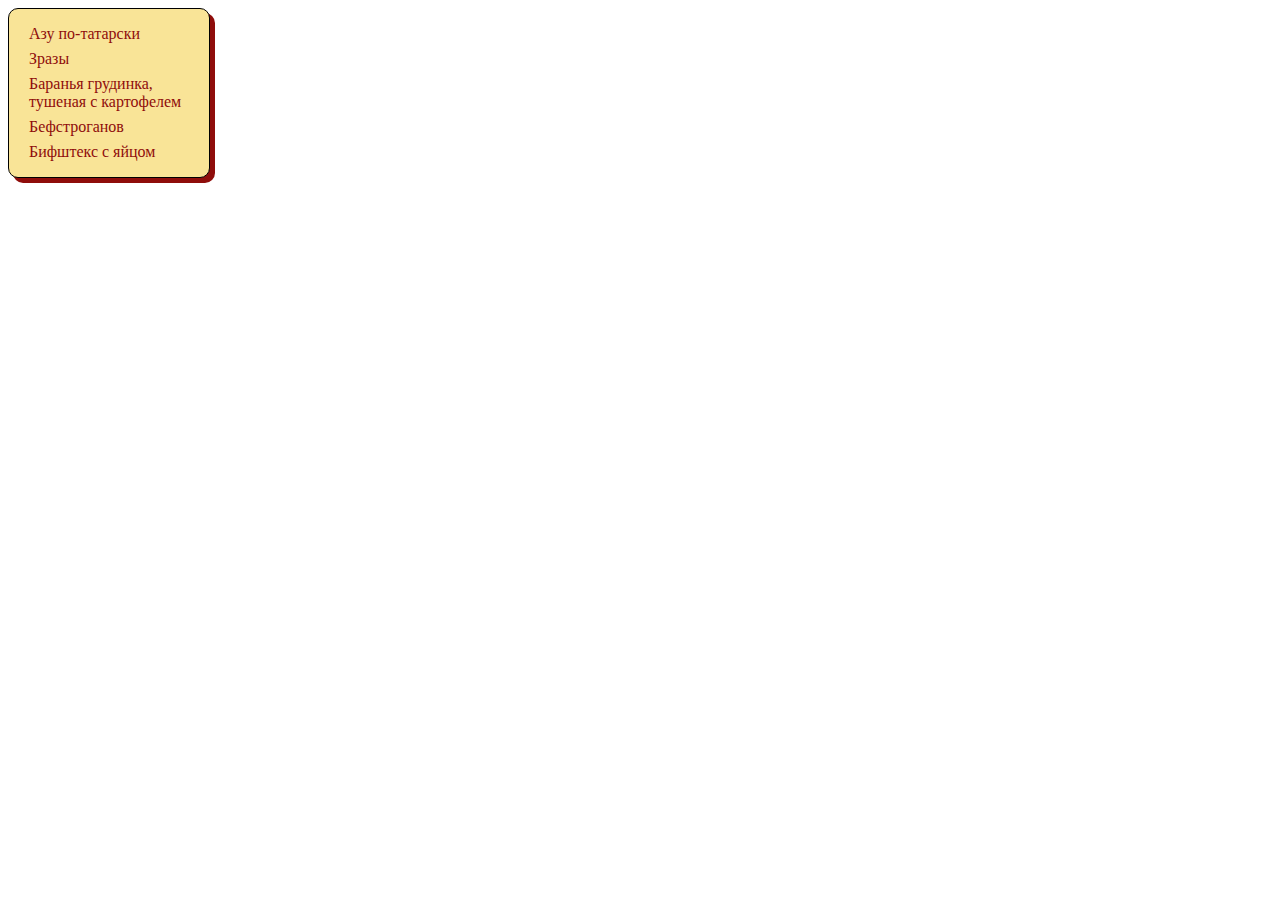
<file: Denisov_Task6/Task6_1/Index.html>
<!doctype html>
<html lang="en">
    <head>
        <meta charset="utf-8">
        <title>Task6_1</title>
        <link href="styles.css" rel="stylesheet" type="text/css"/>
    </head>
    <body>
        <div class="menu">
            <ul>
                <li type="none">Азу по-татарски</li>
                <li type="none">Зразы</li>
                <li type="none">Баранья грудинка, тушеная с картофелем</li>
                <li type="none">Бефстроганов</li>
                <li type="none">Бифштекс с яйцом</li>
            </ul>
        </div>
    </body>
</html>
</file>
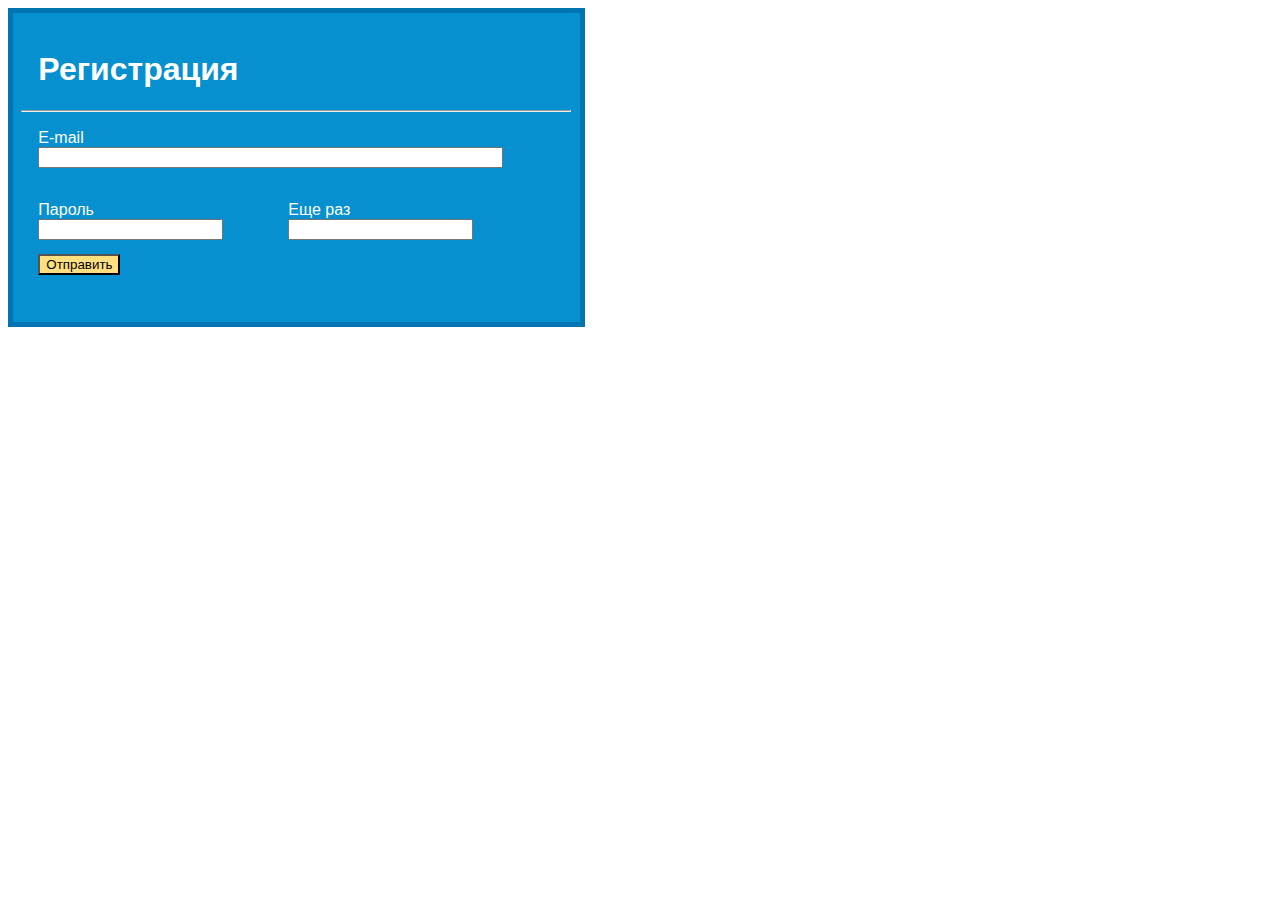
<file: Denisov_Task6/Task6_2/Index.html>
<!DOCTYPE html>
<html>

<head>
    <title>Registration form</title>
    <meta charset="utf-8">
    <link href="styles.css" rel="stylesheet" type="text/css"/>
</head>
<body>
    <form action="" method="">

            <h1 style="margin-left: 1ex;">Регистрация</h1>
            <hr>
            <div class="input">
                <p>E-mail</p>
                <input type="text" name="E-mail" size="55"><br>
            </div>

            <div class="input">

                <div class="pass">
                    <p>Пароль</p>
                    <input type="password" name="password">
                </div>

                <div class="pass">
                    <p>Еще раз</p>
                    <input type="password" name="passwordAgain">
                </div>

                <button style="background-color: rgb(255, 223, 127); margin-top: 2ex">Отправить</button>
            </div>
            
    </form>
</body>

</html>
</file>
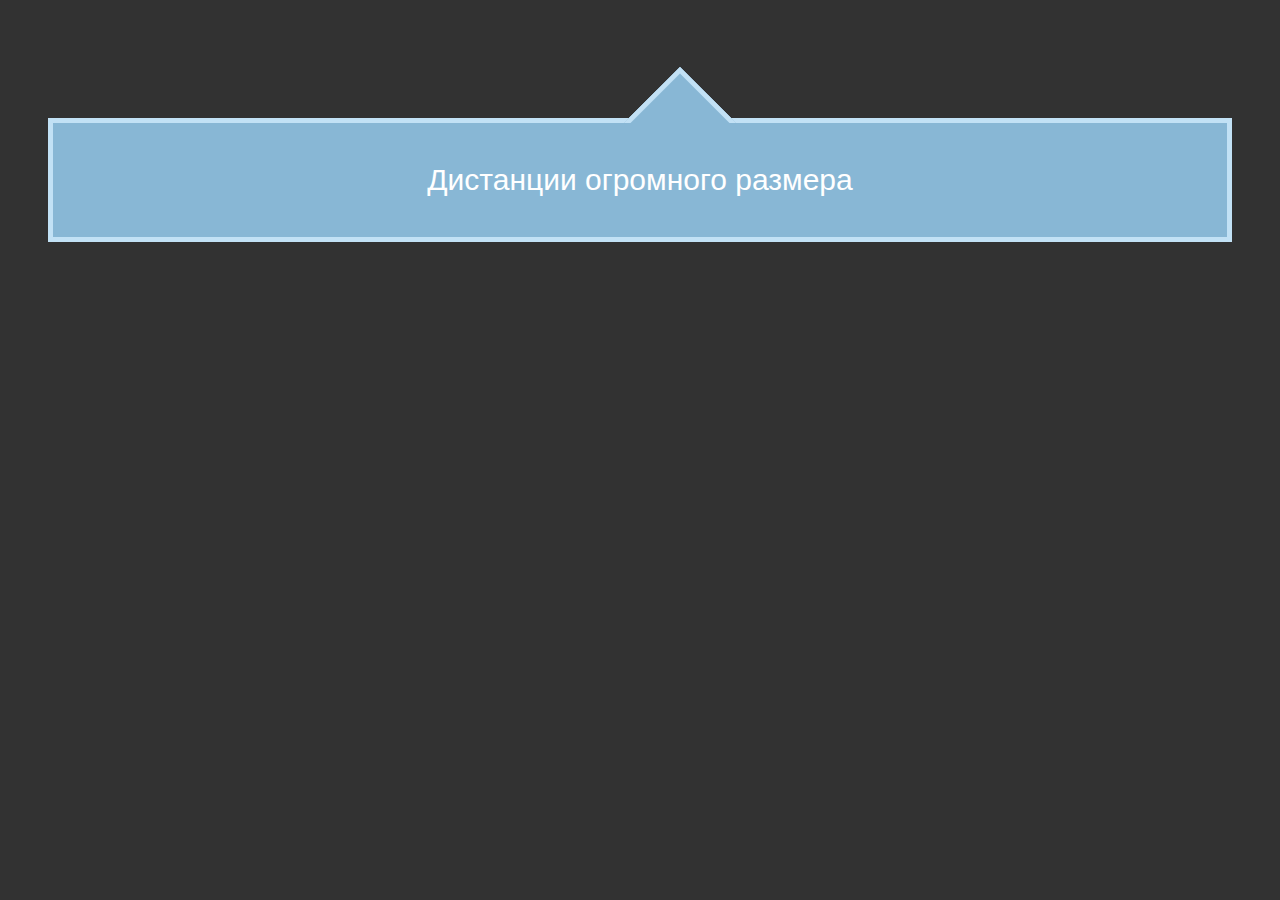
<file: Denisov_Task6/Task6_3/Index.html>
<!doctype html>
<html lang="en">
    <head>
        <meta charset="utf-8">
        <title>Task6_3</title>
        <link href="styles.css" rel="stylesheet" type="text/css"/>
    </head>
    <body>
        <div class="main">	
            <div class="pointer">Дистанции огромного размера</div>
        </div>		
    </body>
</html>
</file>
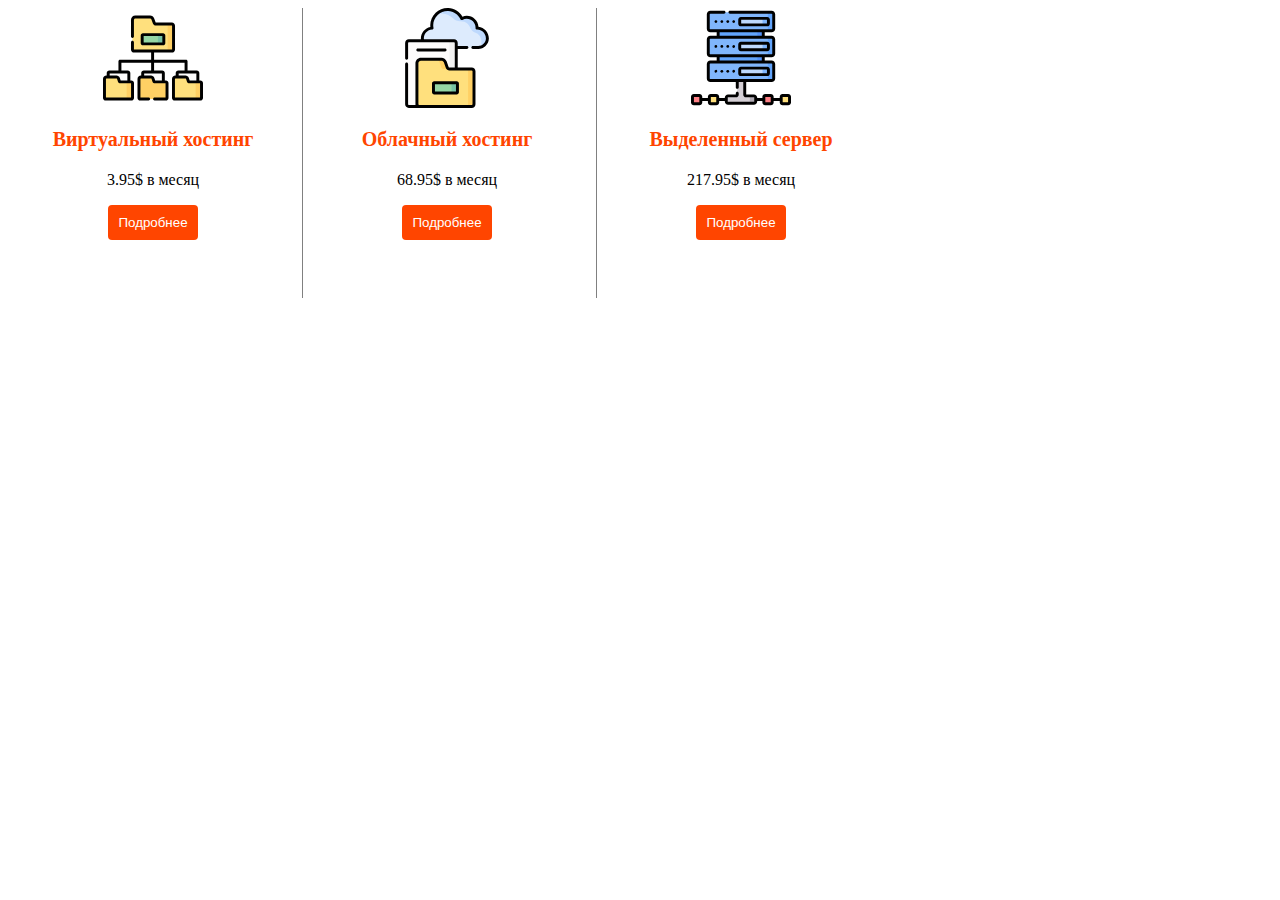
<file: Denisov_Task6/Task6_4/Index.html>
<!doctype html>
<html lang="ru">
    <head>
        <meta charset="utf-8">
        <title>Task6_4</title>
        <link href="styles.css" rel="stylesheet" type="text/css"/>
    </head>
    <body>
        <div class="row">
            <div class="coloumn">
                <img src="img/3175949.svg">
                <p class="hostType">Виртуальный хостинг</p>
                <p class="price">3.95$ в месяц</p>
                <button>Подробнее</button>
            </div>

            <div class="verticalLine"></div>

            <div class="coloumn" id="centre">
                <img src="img/3176041.svg">
                <p class="hostType">Облачный хостинг</p>
                <p class="price">68.95$ в месяц</p>
                <button>Подробнее</button>
            </div>

            <div class="verticalLine"></div>

            <div class="coloumn">
                <img src="img/3175999.svg">
                <p class="hostType">Выделенный сервер</p>
                <p class="price">217.95$ в месяц</p>
                <button>Подробнее</button>
            </div>
        </div>
    </body>
</html>
</file>
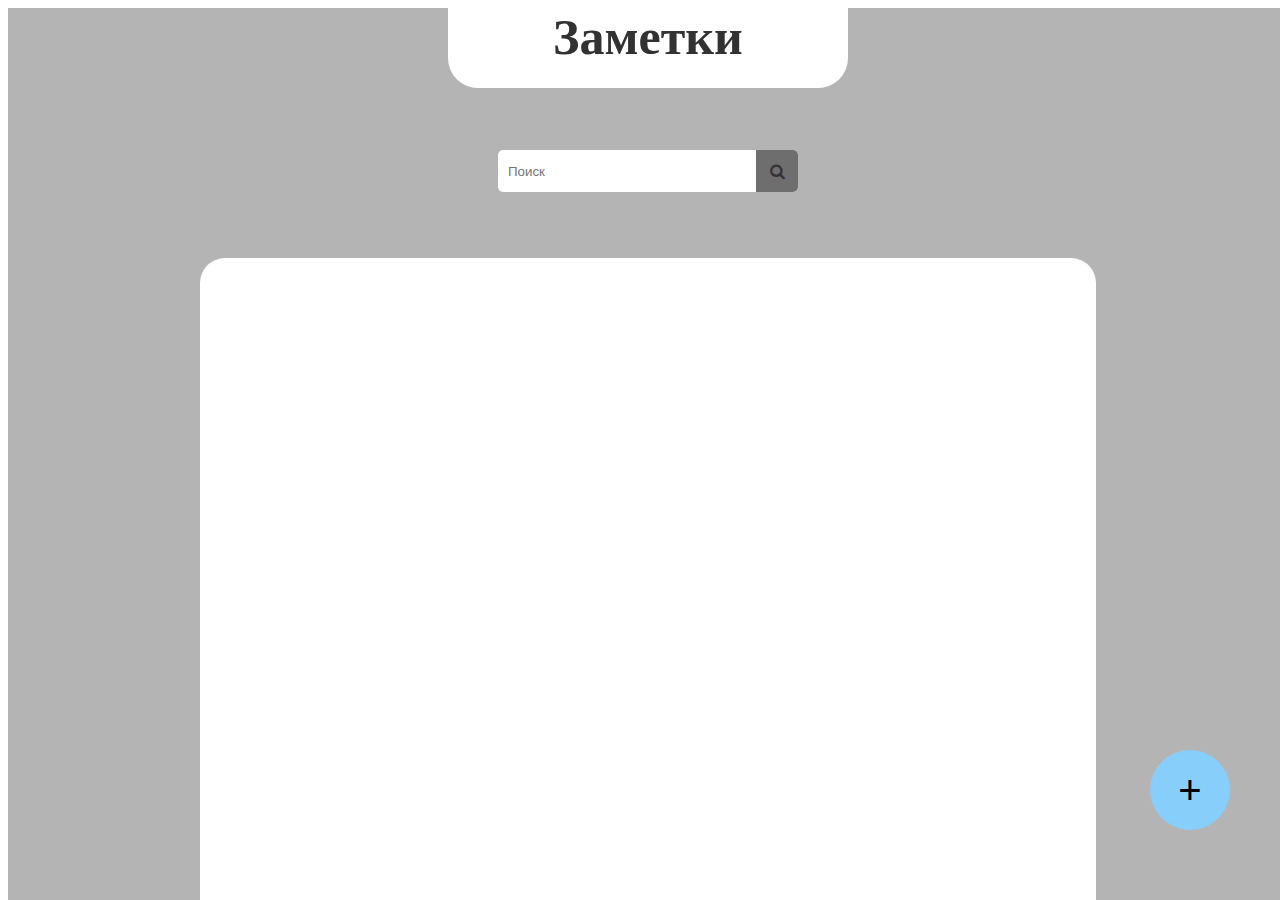
<file: Denisov_Task6/Task6_5/index.html>
<!doctype html>
<html lang="ru">

<head>
    <meta charset="utf-8">
    <title>Task6_5</title>
    <link rel="stylesheet" href="https://maxcdn.bootstrapcdn.com/font-awesome/4.5.0/css/font-awesome.min.css">
    <link href="styles/general.css" rel="stylesheet" type="text/css" />
    <link href="styles/search.css" rel="stylesheet" type="text/css" />
    <link href="styles/content.css" rel="stylesheet" type="text/css" />
    <link href="styles/modalForm.css" rel="stylesheet" type="text/css" />
</head>
<body>
    <div id="filter" onclick="Hide()"></div>
    
    <div id="modalForm">
        <input id="Head" type="text" placeholder="Введите заголовок">
        <hr>
        <textarea id="newNote" type="text" placeholder="Текст заметки"></textarea>
        <button id="close" onclick="Hide()">Закрыть</button>
        <button id="add" type="submit"></button>
    </div>

    <div id ="main">
        <div id="header">
            <h1>Заметки</h1>
        </div>

        <div class="search">
            <form>
                <button id="search" type="submit"></button>
                <input type="text" placeholder="Поиск">
            </form>
        </div>
        <div class="content">
            <div id="noteSheet" class="noteSheet">

            </div>
            <button id="showAddForm" type="button" class="add" onclick="show('Создать')">+</button>
        </div>
    </div>
</body>
<script src="scripts.js"></script>
</html>
</file>
<file: Denisov_Task6/Task6_1/styles.css>
.menu{
    border: solid black 1px;
    width: 200px;
    color: rgb(143, 013, 011);
    background-color: rgb(249, 228, 151);
    border-top-left-radius: 10px;
    border-top-right-radius: 10px;
    border-bottom-left-radius: 10px;
    border-bottom-right-radius: 10px;
    box-shadow: 5px 5px rgb(143, 013, 011);
}

li{
    margin-bottom: 7px;
}

ul{
    margin-left: -20px;
}
</file>
<file: Denisov_Task6/Task6_2/styles.css>
form{
    color: white;
    font-family: Arial, Helvetica, sans-serif;
    background-color: rgb(006, 144, 207);
    border: 5px solid rgb(000, 117, 178);
    width: 550px;
    height: 275px;
    padding: 2ex 1ex;
}
input{
    margin-top: 0ex;
}

p{
    margin-bottom: 0ex;
}
.pass{
    width: 250px;
    float: left;
    box-sizing: border-box;
}
.input{
    margin: 2ex;
}
</file>
<file: Denisov_Task6/Task6_3/styles.css>
body{
    background: rgb(50, 50, 50)
}

.main{
    margin: 40px;
}

.pointer{
    font-size: 30px;
    font-family: Arial, "Helvetica Neue", Helvetica, sans-serif;
    position: relative;
    margin-top: 10%;
    padding: 40px 80px;
    color: rgb(255, 255, 255);
    text-align: center;
    border: 5px solid rgb(194, 225, 245);
    background: rgb(136, 183, 213);
}

.pointer:after{
    position: absolute;
    left: 50%;
    top: -40px;
    width: 70px;
    height: 70px;
    clip-path: polygon(0 0, 0% 100%, 100% 0);
    transform: rotate(45deg);
    background: rgb(136, 183, 213);
    border: 5px solid rgb(194, 225, 245);
    content: "";
}
</file>
<file: Denisov_Task6/Task6_4/styles.css>
.coloumn{
    width: 290px;
    box-sizing: border-box;
    display: inline-block;
}

.row::after{
    display: table;
    clear: both;
}

img{
    display: block;
    width: 100px;
    margin-left: auto;
    margin-right: auto;
}

button{
    display: block;
    margin-left: auto;
    margin-right: auto;
    padding: 10px;
    border: none;
    border-radius: 4px;
    color: white;
    background-color: orangered;
}

.hostType{
    text-align: center;
    color: orangered;
    font-size: 20px;
    font-weight: 700;
    margin-left: auto;
    margin-right: auto;
}

.price{
    text-align: center;
    font-size: 1em;
    font-weight: 200;
    margin-left: auto;
    margin-right: auto; 
}

.verticalLine {
    border-left: 1px solid gray;
    height: 290px;
    display: inline-block;
    position: absolute;
    margin: auto;
}
</file>
<file: Denisov_Task6/Task6_5/styles/general.css>
*{
    box-sizing: border-box;
}

#main{
    position: fixed;
    height: 100%;
    width: 100%;
    background: rgb(180, 180, 180);
}

#header{
    position: fixed;
    height: 150px;
    width: 100%;
}

h1{
    text-align: center;
    border-radius: 0px 0px 30px 30px;
    font-size: 50px;
    height: 80px;
    width: 400px;
    margin: 0px auto auto auto;
    background: rgb(255, 255, 255);
    color: rgb(50, 50, 50);
}
</file>
<file: Denisov_Task6/Task6_5/styles/search.css>
.search{
    position: fixed;
    top: 150px;
    width: 100%;
    height: 50px;
    margin-left: auto;
    margin-right: auto;
    text-align: center;
}

form {
    position: relative;
    width: 300px;
    margin: 0 auto;
  }

input {
    width: 100%;
    height: 42px;
    padding-left: 10px;
    border: 2px solid  rgb(110, 110, 110);
    border-radius: 5px;
    outline: none;
    background: rgb(255, 255, 255);
    color: rgb(50, 50, 50);
  }

#search {
    position: absolute; 
    top: 0;
    right: 0px;
    width: 42px;
    height: 42px;
    border: none;
    background: rgb(110, 110, 110);;
    border-radius: 0 5px 5px 0;
    cursor: pointer;
}

#search::before{
    content: "\f002";
    font-family: FontAwesome;
    font-size: 16px;
    color: rgb(51, 51, 51);
}
</file>
<file: Denisov_Task6/Task6_5/styles/content.css>
.content{
    margin-top: 250px;
    width: 100%;
    height: 80%;
}

hr{
    margin-top: 50px;
}

.add{
    position: fixed;
    font-size: 40px;
    width: 80px;
    height: 80px;
    border-radius: 40px;
    background-color: lightskyblue;
    margin: auto auto 20px auto;
    float: right;
    border: none;
    outline: none;
    right: 50px;
    bottom: 50px;
}

.noteSheet{
    border: none;
    outline: none;
    border-radius: 25px;
    padding: 30px;
    left: 15%;
    position: absolute;
    width: 70%;
    height: 75%;
    background: rgb(255, 255, 255);
    overflow: auto;
}

.delete{
    right: 25px;
    float: right;
}

.delete::before{
    content: "\f014";
    font-family: FontAwesome;
    font-size: 20px;
    color: rgb(51, 51, 51);
}

.edit{
    right: 60px;
    float: right;
}

.edit::before{
    content: "\f040";
    font-family: FontAwesome;
    font-size: 20px;
    color: rgb(51, 51, 51);
}
</file>
<file: Denisov_Task6/Task6_5/styles/modalForm.css>
#modalForm{
    width: 700px;
    height: 500px;
    margin: auto;
    background-color:white;
    border-radius: 10px;
    position: fixed;
    top: 0;
    right: 0;
    bottom: 0;
    left: 0;
    z-index: 150;
    display: none;
}

#filter{
    background-color: rgba(0, 0, 0, 0.6);
    position: fixed;
    top: 0;
    right: 0;
    bottom: 0;
    left: 0;
    z-index: 100;
    display: none;
}

input{
    border: none;
    outline: none;
}

button{
    position: absolute;
}

textarea{
    width: 700px;
    height: 350px;
    resize: none;
}

#close{
    right: 10px;
    bottom: 10px;
}

#add{
    right: 100px;
    bottom: 10px;
}
</file>
